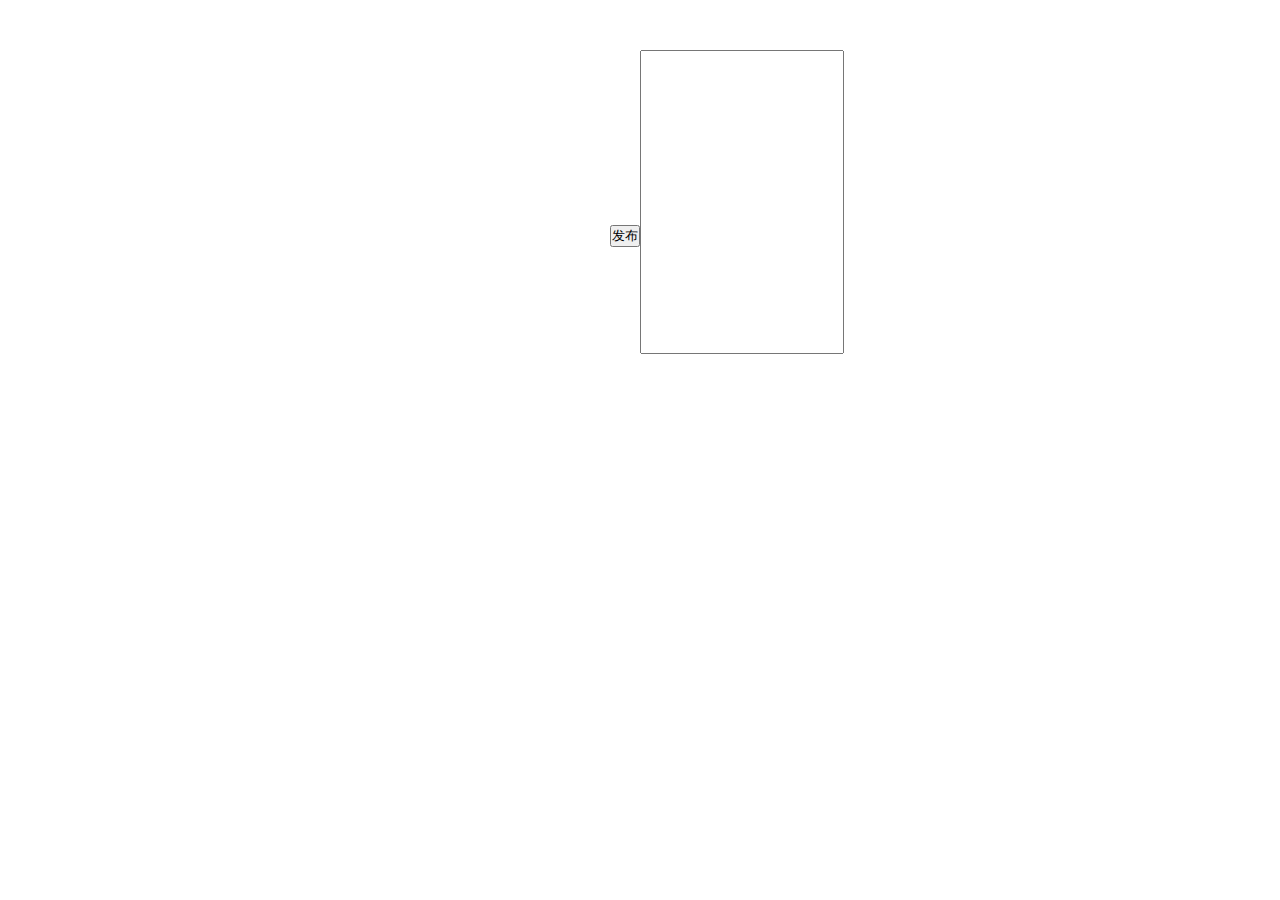
<file: 微博发布/index.html>
<!DOCTYPE html>
<html>
	<head>
		<meta charset="utf-8">
		<title></title>
		<link rel="stylesheet" href="css/index.css">
	</head>
	<body>
		<button id="fB">发布</button>
		<input type="textarea" id = "a5">
		<div id="container" class="faBu"></div>
	</body>
	<script src = "tools.js"></script>
	<script src="js/login.js"></script>
	<script>
		new Login("#fB");
	</script>
	<!-- '<div><span>X</span><input type="textarea" ></div>' -->
</html>
</file>
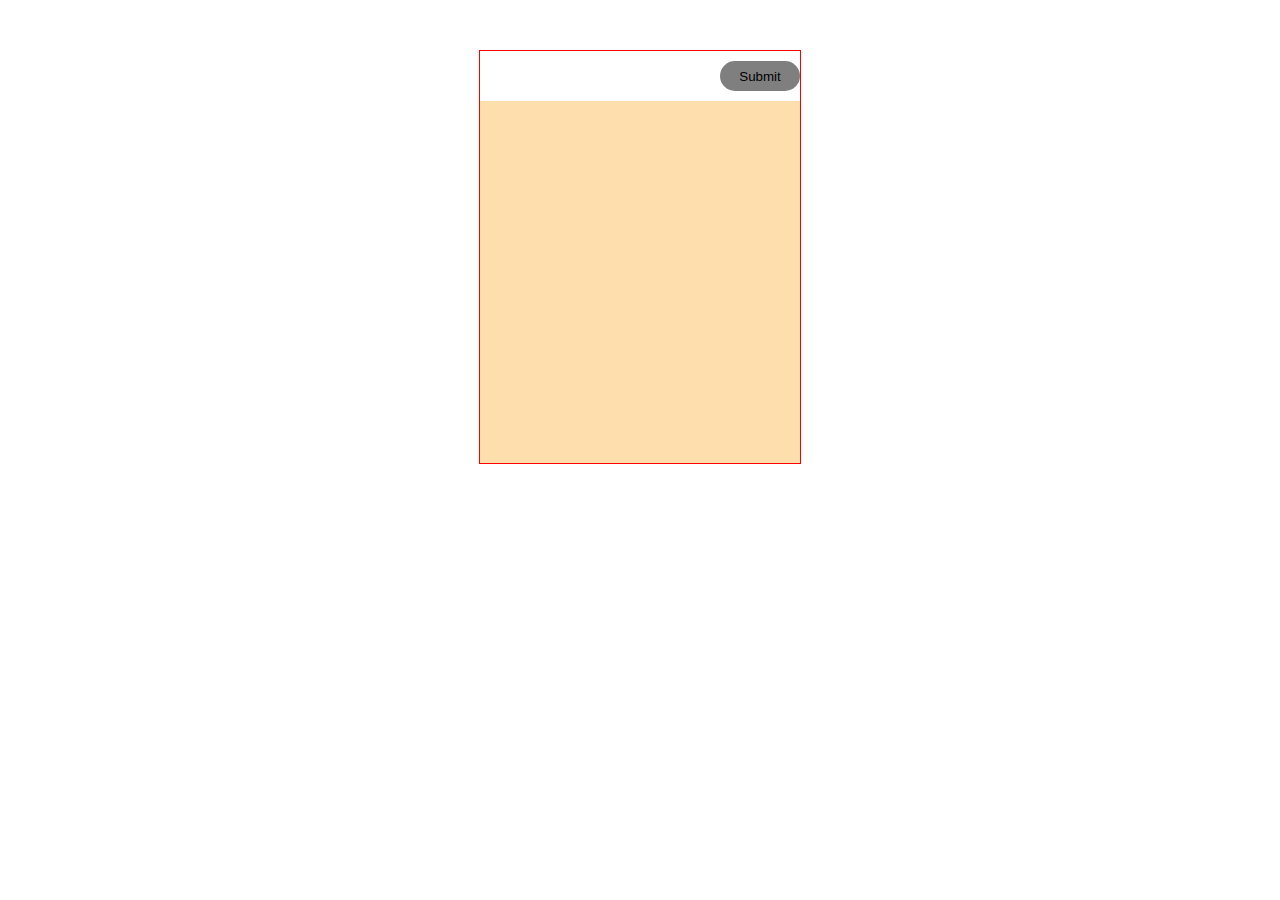
<file: 微博发布2/微博发布.html>
<!DOCTYPE html>
<html>
	<head>
		<meta charset="utf-8">
		<title></title>
		<style>
			*{margin: 0; padding: 0;}
			ul,ol{list-style: none}
			/* body{display: flex;
				align-items: center; justify-content: center; } */
			.modal{
					width: 100%; height: 100%; position: fixed; background: rgba(0,0,0,.3);left: 0;top: 0;
				}
			.wrap{
				width: 25%; height: 412px; border: 1px solid #FF0000; 
				margin: 50px auto; position: relative;
					
			}
			.wrap input{
				 width: 80px; height: 30px; position: absolute; right: 0; top: 10px;
				  background: rgba(0,0,0,0.5); outline: none; border: none; border-radius: 20px;
			}
			.wrap input:hover{
				color: darkorange;
			}
			.wrap div{
				width: 100%; height: 362px; position: absolute; top: 50px; 
				background: rgba(255,222,173,1); padding: 30px 20px; box-sizing: border-box;
				font-size: 18px; letter-spacing: 1px;overflow: auto;
			}
			.wrap div p{
				display: flex; flex-direction: column; line-height: 0;/*br行高*/margin-bottom: 5px;
			}
			.wrap div p .title{
				width: 100%; height: 20px; background: cornflowerblue; font-size: 16px;line-height: 20px;
				display: flex; justify-content: space-between;
			}
			.wrap div p .myPublish{
				width: 100%; height: 40px; background: coral; line-height: 40px;
			}
			#container{display: none;}
			.bs{display: block; z-index: 5; background: rgba(127,255,212,.9);
				width: 300px; height: 200px; border: 1px solid #FF8C00; position: relative;
			}
			#container span{
				position: absolute; top: 5px; left: 278px; width: 15px; height: 15px;
				border: 1px solid #FF8C00; line-height: 15px; text-align: center;
				 border-radius: 50%; cursor: pointer; font-size: 14px;
			}
			#container input,textarea{
				outline: none;
			}
			#container laber:nth-of-type(1){
				position: absolute; top: 50px;
			}
			#container laber:nth-of-type(1) input{
				width: 168px; margin-left: 8px;
			}
			#container laber:nth-of-type(2){
				/* position: absolute; top: 45px;left: 15px; */
				/* margin-top: 45px; */margin-left: 15px;
			}
			#container laber:nth-of-type(2) textarea{
				padding: 3px 0; position: relative; left: 8px; top: 82px;
				width: 171px; height: 100px; line-height: 15px; /* word-wrap: break-word; *//* word-break: break-all; */
			}
			#container #modalSub{
				position: absolute; width: 50px; height: 30px; right: 0; top: 100px;
				border-radius: 20px; background: rgba(0,139,139,1);
				line-height: 30px; text-align: center; cursor: pointer;
			}
			ul{
				position: absolute;
			}
			ul li{
				width: 75px; height: 20px; border: 1px solid #312f2f; 
			}
			ul li:hover{
				background: #2aad40; cursor: default;
			}
		</style>
	</head>
	<body>
		<!--  多行显示待完善-->
		<div class = "wrap">
			<input type="submit" id = "pageSub">
			<div id = "write"></div>
		</div>
		<div id = "container"  ></div>
		<!-- laber 定义标记 点击触发焦点-->
		<!-- <div id = "container">
			<span id = "colseBtn">X</span>
			<laber>用户名：<input type="text" id = "userName"></laber>
			<laber>内容：<textarea ></textarea></laber>
			
			
		</div> -->
		<!-- <p></p> -->
		<script src = "js/tools.js"></script>
		<script>
			class wbPublish {
				constructor(selector) {
				    this.wrap = document.querySelector(selector);
					this.btn = this.wrap.querySelector("#pageSub");
					this.write = this.wrap.querySelector("#write");
					this.container = document.querySelector("#container");
					this.bindEvents();
					this.time = null; //计算时间戳/1000差值   秒 超过2minute 
					this.nextTime = null;
					this.timeBox = new Date();	
					this.ul = null;				
				}
				bindEvents() {
					let _this = this;
					this.btn.onclick = function() {
						_this.container.innerHTML = `<span id = "closeBtn">X</span>
							<laber>用户名：<input type="text" id = "userName"></laber>
							<laber>内容：<textarea id = "txtCon"></textarea></laber>	
							<p id = "modalSub">发布</p>`;
						//居中 动态获取哦窗口宽度 使绝对居中
						_this.container.className = "bs";
						tools.showCenter(_this.container);
						//创建模态层 覆盖page主页面
						_this.modal = document.createElement("div");
						_this.modal.className = "modal";
						document.body.appendChild(_this.modal);
					}
					//container 发布  关闭
					this.container.onclick = _this.containerClick.bind(this);	
					//绑定oncontextmenu  事件 触发 禁止默认浏览器 自己写入
					this.wrap.oncontextmenu = _this.wrapMenu.bind(this);
					//oncontextmenu  无大小写
					//console.log(this.wrap);console.log(this.wrapMenu);
					//wrap  禁用默认浏览器右键菜单  自定义菜单  超过时间撤销置灰
					document.onclick = _this.docClick.bind(this);
					
						
					
				}
				//单击  X  发送
				containerClick(e) {
					e = e || event;
					let target = e.target || e.srcElement;
					switch(target.id){
						case "modalSub" :
							//写入用户名 + 内容div#write  
							let userName = document.querySelector("#userName").value;
							let content = document.querySelector("#txtCon").value;
							//textarea  value  value  innerHTML区别
							//this === container; 看调用 需要指向wbPublish 函数调用bind
							this.time = this.timeBox.getTime();console.log(this.time);
							//点击发布开始计时当前时间戳
							let year = this.timeBox.getFullYear();
							let month = this.timeBox.getMonth() + 1;
							let today = this.timeBox.getDate();
							//getDay  0-6 星期 getDate 当前天数
							let hour = this.timeBox.getHours();
							let minute = this.timeBox.getMinutes();
							let second = this.timeBox.getSeconds();
							this.wrap.querySelector("#write").innerHTML = `<p><span class = "title"><span>${userName}</span><span>${year}/${month}/${today}/${hour}/${minute}/${second}</span></span><br><span class = "myPublish">${content}</span></p>`; //'' `` 区别
							//多行写入 
						case "closeBtn" :
							this.container.style.display = "none";
							document.body.removeChild(this.modal);
					}
				}
				wrapMenu(e) {					
					e = e || event;			
					//阻止默认
					e.preventDefault ?
						e.preventDefault() : 
						window.returnValue = false;
						let target = e.target || e.srcElement;
					//自定义
					//存在 且在p事件源位置
					//p不行 span可以//事件源 p是父级
					if(!this.ul && target.tagName === "SPAN") {
						this.ul = document.createElement("ul");
						this.ul.innerHTML = "<li>撤回消息</li>";
						//this.ul.setAttribute("left",);
						this.ul.style.left = e.clientX + "px";
						this.ul.style.top = e.clientY + "px";
						document.body.appendChild(this.ul);
						let nextBox = new Date();
						this.nextTime = nextBox.getTime();
						console.log(this.nextTime);
						//获取tis.nextTime的时间
						//获取的是固定的发送时刻的时间戳 错误
						// try catch
						//先禁用默认事件
						//左键 右键 两个事情
						console.log(this.ul);
						this.ul.onclick = this.ulClick.bind(this);
						this.ul.oncontextmenu = this.ulMenu.bind(this);
					}	
					//待 鼠标多次点击右键 清除当前ul 重新append当前位置
					//方法 当前位置绝对定位 style
					//当前创建ul的默认行为禁止
				}
				docClick(e) {
					e = e || event;
					let target = e.target || e.srcElement;
					if(this.ul) {
						this.ul.remove();
						this.ul = null;//否则一次性菜单
					}
				}
				ulMenu(e) {
					e = e || event;
					e.preventDefault ?
						e.preventDefault() : 
						window.returnValue = false;
					
				}
				ulClick(e) {
					e = e || event;
					console.log(11);
					let target = e.target || e.srcElement;
					
					console.log(this.nextTime);
					if(parseInt(this.nextTime - this.time) <= 2000 * 10){
						if(target.tagName === "LI") {
							//只读属性 = ===
							//事件源 源头 最小
							// console.log(document.querySelector("p"));
							this.wrap.querySelector("#write").removeChild(document.querySelector("p"));
							this.ul.remove();
							this.ul = null;//否则一次性菜单
						} 
					}else{
						alert("万分抱歉，超过2分钟不能够撤回已经发送的消息，祝您使用愉快！");
						this.ul.remove();
						this.ul = null;//移除并置空
					}
					
				}
			}
			
			new wbPublish(".wrap")
		</script>
	</body>
</html>
</file>
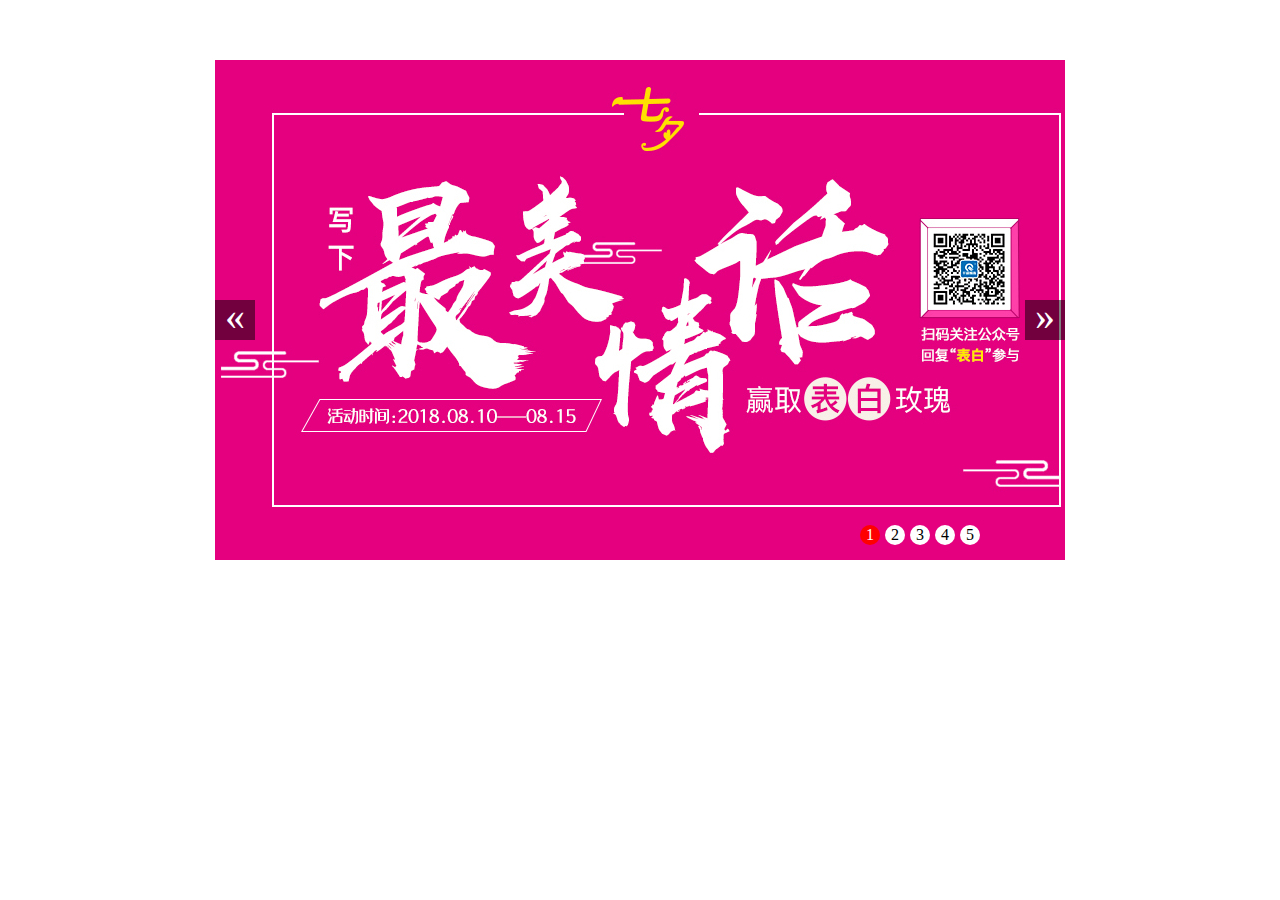
<file: 滑动轮播/横向滑动轮播.html>
<!DOCTYPE html>
<html>
	<head>
		<meta charset="utf-8">
		<title></title>
		<style>
			*{margin: 0; padding: 0;}
			a{ text-decoration: none;}
			ul,ol{list-style: none;}
			#box {width: 850px; height: 500px; margin: 60px auto; overflow: hidden; position: relative;background: url(5.jpg);}
			#box ul{width: 5100px;position: absolute;}
			#box ul li{height: 500px;left: 0;top: 0;  z-index: 0;float: left;}
			/* #box ul .ac{z-index: 1;} */
			 #box ul .ac{left: -850px;}/*非置顶 平铺 移动*/
			#box ol{position: absolute; right: 10%; bottom: 15px; z-index: 6;}
			#box ol li{border-radius: 50%; width: 20px; height: 20px; float: left; background: #fff; margin-left: 5px; line-height: 20px; text-align: center; cursor: pointer;}
			#box ol .ac{background: red; color: #fff;}
			#box>a{position: absolute; top: 50%; margin-top: -10px; height: 40px; line-height: 32px;
					text-align: center; width: 40px; font-size: 40px; vertical-align: middle; color: #fff;
					background: rgba(0,0,0,0.5); z-index:2;}
			#goPrev{left: 0;}
			#goNext{right: 0;}
			img{width:850px; height:500px;}
		</style>
	</head>
	<body>
		<div id = "box">
			<ul>
				<li class = "ac"><a href="javascript:;"><img src="1.jpg" alt=""/></a></li>
				<li><a href="javascript:;"><img src="2.jpg" alt=""/></a></li>
				<li><a href="javascript:;"><img src="3.jpg" alt=""/></a></li>
				<li><a href="javascript:;"><img src="4.jpg" alt=""/></a></li>
				<li><a href="javascript:;"><img src="5.jpg" alt=""/></a></li>
			</ul>
			<ol>
				<li class = "ac">1</li>
				<li>2</li>
				<li>3</li>
				<li>4</li>
				<li>5</li>
			</ol>
			<a href="javascript:;" id = "goPrev">&laquo;</a>
			<a href="javascript:;" id = "goNext">&raquo;</a>
		</div>
	</body>
	<script src = "tools.js"> </script>
	<script>
		class imgScroll {
			constructor(selector) {
				this.container = document.querySelector(selector);
				this.imgs = this.container.querySelector("ul").children;
				this.img = this.container.querySelector("ul");
				console.log(this.img);
				this.btns = this.container.querySelector("ol").children;
				this.goPrev = this.container.querySelector("#goPrev");
				this.goNext = this.container.querySelector("#goNext");
				this.index = 0;
				this.lastIndex = 0;
				this.timer = null;
				this.bindEvents();
				this.autoPlay();
			}
			bindEvents(){
				let _this = this;
				console.log(this);
				Array.from(this.btns).forEach(function(btn,i) {
					btn.onclick = function(){
						_this.index = i;
						_this.changeImg();
					}
				});
				this.goPrev.onclick = this.goPrevClick.bind(this);
				this.goNext.onclick = this.goNextClick.bind(this);
				this.container.onmouseenter = this.endScroll.bind(this);
				this.container.onmouseleave = this.startScroll.bind(this);
			}
			//goPrev  goNext
			goPrevClick(){
				if(--this.index < 0) {
					this.index = this.btns.length - 1;
					 this.img.style.left = "-5100px";
				}
				this.changeImg();
				
			}
			goNextClick(){
				if(++this.index === this.btns.length) {
					this.index = 0;
				this.img.style.left = "850px";}
				this.changeImg();
				 
			}
			autoPlay(){
				let _this = this;//定时器this window
				this.timer = setInterval(function(){
					_this.goNextClick();
				},2000)
			}
			//onmouseFunction
			endScroll(){
				clearInterval(this.timer);
			}
			startScroll(){
				this.autoPlay();
			}
			changeImg(){
				this.btns[this.index].classList.add("ac");
				// this.imgs[this.lastIndex].classList.remove("ac");
				// this.imgs[this.index].className = "ac";
				this.btns[this.lastIndex].className = " ";
				tools.linearMove(this.img,"left",this.index*(-850),1000)
				this.lastIndex = this.index;
// 				setTimeout(function(){
// 					this.imgs[this.lastIndex].classList.remove("ac");
// 				})
			}
		}
		new imgScroll("#box");
	</script>
</html>
</file>
<file: 微博发布/css/index.css>
*{margin: 0;padding: 0;}
.modal{width: 100%; height: 100%; position: fixed; background: rgba(0,0,0,.3);left: 0;top: 0;}
#fB{position: absolute;right: 50%;top: 25%;}
#a5{width: 200px;height: 300px;margin: 50px 50%;}
/*发布弹框*/
.faBu{width: 200px; height: 250px;margin: 50px auto; }
.faBu div{width: 100%;height: 100%;position: relative;display: block;z-index: 5;}
.faBu div span{position: absolute; right: 10px; top: 10px; cursor: pointer;}
.faBu div #a2{position: absolute; width: 200px; top: 80px;height: 100px;}
.faBu div #a3{position: absolute; bottom: 10px; left: 20px;}
</file>
